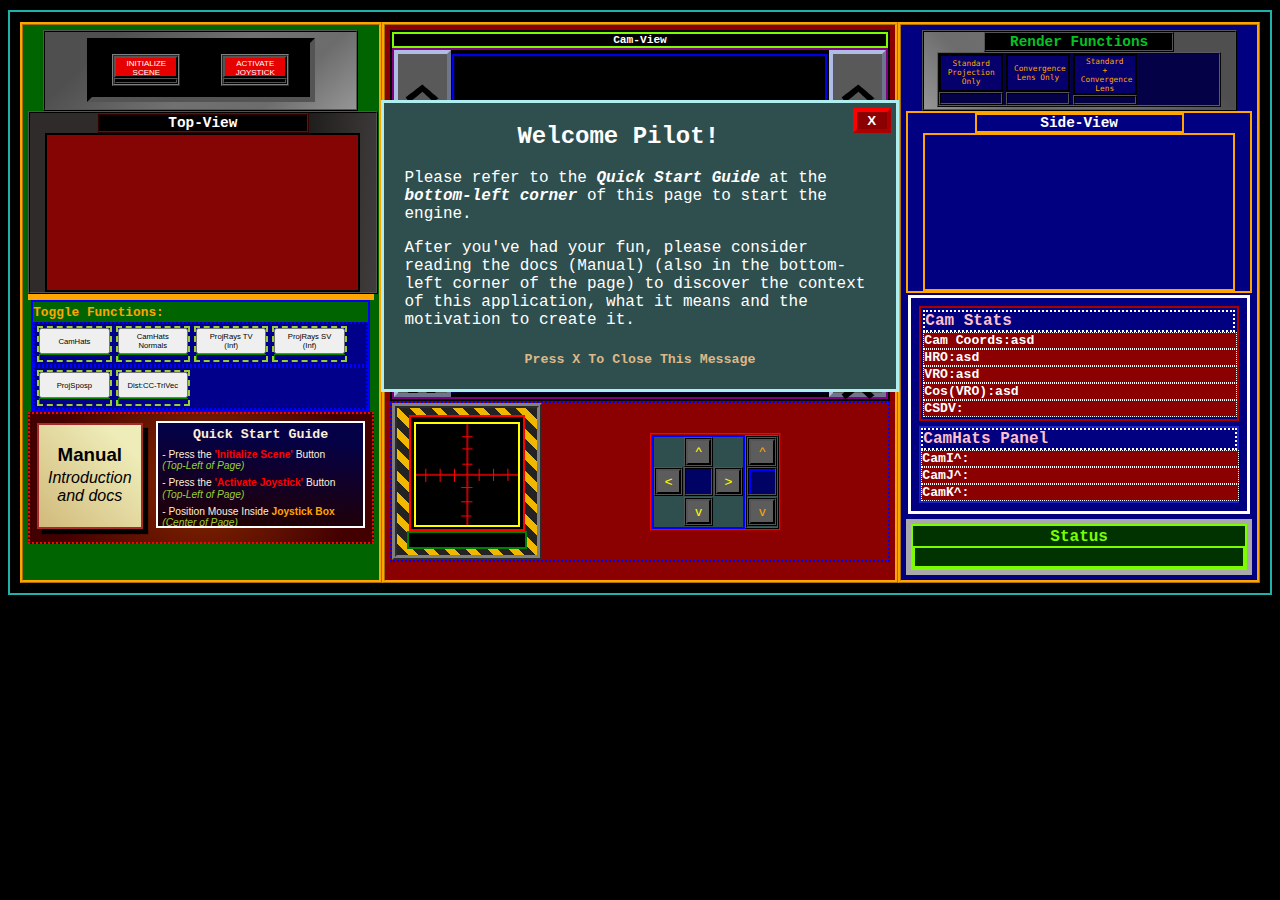
<file: index.html>
<!DOCTYPE html>
<html lang="en" dir="ltr">
  <head>

    <link rel="stylesheet" href="styles.css">
    <link rel="stylesheet" href="HUD_Styles.css">


    <meta charset="utf-8">
    <title>Multiple Panel Program</title>
  </head>
  <body>

    <div class="introPopUp">
      <button onclick="togglePopUpWindow()" class="introPopUp_CloseButton">X</button>
     
      <h2>Welcome Pilot! </h2>
      <p>Please refer to the <strong> Quick Start Guide </strong> at the <strong>bottom-left corner</strong> of this page to start the engine.</p>
      <p>After you've had your
      fun, please consider reading the docs (Manual) (also in the bottom-left corner of the page) to discover the context of this application,
      what it means and the motivation to create it.</p>
      <h5>Press X To Close This Message</h5>
      
    
    </div>


    <div class="manualWindow_HIDDEN">

      <button onclick="activateManualWindow()"  class="manualWindow_CloseButton">X</button>

      <h2>Ruff Engine: Introduction </h2>

      <div class="manualWindow_FullSpanRow">
      <section class="manualWindow_FullSpanRow_Section">
        
        <h4>What is this application?</h4>
        <p>This is a 3D engine built from the ground up, using nothing but the Canvas API to draw individual lines</p>
        <p>It works by using a concept called 'Projection' Which involves putting a set of vectors through a series of transformations and 
          keeping track of it's X and Y coordinates relative to the camera screen.
        </p>
      
        
      </section>


      <section class="manualWindow_FullSpanRow_Section">
      
        <h4>Motivation To Create It</h4>
        <p>I wanted to time travel back to the late 1980's (before 3D graphics was a thing) and start from scratch. Back when computers could only draw simple dots and lines.
           To figure out - How do I represent an entire three dimensional world starting from absolutely nothing? </p>
        
           <p>There is a great joy in traversing down to the most basic building blocks of a framework (that we sometimes take for granted) and understanding how they work. 
            Most of us don't even think anymore about all the magic that happens under the hood of even the most early 3D engines.
        </p>
      
      
      </section>
      </div>

      <div class="manualWindow_FullSpanRow">
        <section class="manualWindow_FullSpanRow_Section">
      
          <h4>What The Lines Mean</h4>
          <p>The Red/Orange lines you see on the Camera screen are the edges of cubes after they have undergone regular projection
             Where we keep track of our camera's current rotation bearing (horizontal and vertical rotation) and transform the vectors in our scene inversely to that. This is what 
             creates the illusion of rotating around an object in three dimensional space. 
          </p>

          <p>
            The blue lines take it a <strong>massive</strong> step further. It is representing the same objects however we are calculating the displacement that our current X and Y coordinates would go through 
            if the rays behaved as they would in the real world (where they would converge at a point somewhere behind the camera). We then apply those displacements on our existing X and Y coordinates. This is what creates the perception of depth in our engine.
          </p>
      
      
        </section>
      
      
        <section class="manualWindow_FullSpanRow_Section">
      
          <h4>Current Features/Bugs</h4>
          
          <p>Keep in mind this is a hobby project, meant for 
            experimenting/learning. Which means you will occassionally run into 
            a feature that might not work as expected or a test feature that needs
            an upgrade. 
          </p>

          <p>
            Currently you might notice that at some points of rotation, the blue lines seem to go completely haywire.
            This is actually expected! It's occuring because the vectors are passing through and beyond the camera screen (which is where we ideally should cut off the rendering and not display those vectors).
            So it's not as much of a bug as it is an unfinished feature.
          </p>

          <p>
            For the best experience, move the mouse very slowly inside the joystick box and notice how the vectors on our camera screen transform with the camera's rotations.
          </p>
          
      
      
        </section>
      </div>

    </div>  




    <div id="ProgramWrapper">

      <div id="ProgramWrapper_LeftColumn">
        <section id="mainEngineControls">

          <section  id="SceneControlsButtonsPanel">
            <div class="SceneControlsButtonContainer">
              <button type="button" onclick="initializeScene()" name="button">INITIALIZE SCENE</button>
              <div class="SceneControlsButtonContainer_indicatorLight" id="initializeSceneIndicatorLight"></div>
            </div>

            <div class="SceneControlsButtonContainer">
              <button type="button" name="joystickActivateButton" onclick="activateJoystickActiveSwitch()">ACTIVATE JOYSTICK</button>
              <div class="SceneControlsButtonContainer_indicatorLight" id="joystickActivateButtonIndicatorLight"></div>
            </div>
          </section>

        </section>


        <div id="TVDIV">
          <h3>Top-View</h3>
          <canvas id="TVCanvas"></canvas>
        </div>

        <div id="messagesPanel">

        </div>

        <div id="toggleFunctionsPanel">

          <h3>Toggle Functions: </h3>
          <section id="toggleFunctionsPanel_BasicSwitches">
            <section class="toggleButtonContainer">
              <button type="button" name="button">CamHats</button>
              <div></div>
            </section>

            <section class="toggleButtonContainer">
              <button type="button" name="button">CamHats Normals</button>
              <div></div>
            </section>





            <section class="toggleButtonContainer">
              <button id="TOCK" type="button" name="button" onclick="toggleProjectionRaysTrianglesTVStrong()">ProjRays TV
                (Inf)</button>
              <div></div>
            </section>

            <section class="toggleButtonContainer">
              <button type="button" name="button" onclick="toggleProjectionRaysSVStrong()">ProjRays SV (Inf)</button>
              <div></div>
            </section>




          </section>





          <section id="toggleFunctionsPanel_BasicSwitches">
            <section class="toggleButtonContainer">
              <button type="button" onclick="toggleLens_CCToProjSpot()" name="button">ProjSposp</button>
              <div></div>
            </section>

            <section class="toggleButtonContainer">
              <button type="button" name="button">Dist:CC-TriVec</button>
              <div></div>
            </section>





          </section>





        </div>

        <div id="kneeboard">

          <div onclick="activateManualWindow()" id="clipboardManual">
              <h3>Manual</h3>
              <p>Introduction and docs</p>
          </div>

          <div id="quickStartGuideBox">
            <h5>Quick Start Guide</h5>
            <p>- Press the <strong>'Initialize Scene'</strong> Button <br><em>(Top-Left of Page)</em></p>
            <p>- Press the <strong>'Activate Joystick'</strong> Button <br><em>(Top-Left of Page)</em></p>
            <p>- Position Mouse Inside <strong>Joystick Box</strong> <br><em>(Center of Page)</em></p>
          </div>

        </div>

      </div>

      <div id="ProgramWrapper_CenterColumn">



          <div id="CAMVDIV">
            <h3>Cam-View</h3>
            <section id="CamVScreensFlexBox">
              <div id="CamVLeftHUDLightPanel">
                <div class="CamVLeftHUDLightPanel_GreenArrow" >

                  <svg xmlns="http://www.w3.org/2000/svg" width="1.38889in" height="1.38889in" viewBox="0 60 100 100">
                    <path id="Unnamed" d="M 13.00,53.00
                             C 13.00,53.00 50.33,24.00 50.33,24.00
                               50.33,24.00 87.00,55.00 87.00,55.00
                               87.00,55.00 75.67,63.00 75.67,63.00
                               75.67,63.00 50.67,40.00 50.67,40.00
                               50.67,40.00 21.33,64.33 21.33,64.33
                               21.33,64.33 13.00,53.00 13.00,53.00 Z" />
                  </svg>
                </div>


                <div class="CamVLeftHUDLightPanel_RedArrow">

                      <svg xmlns="http://www.w3.org/2000/svg" width="1.38889in" height="1.38889in" viewBox="0 60 100 100">
                        <path id="Unnamed" d="M 13.00,53.00
                                                   C 13.00,53.00 50.33,24.00 50.33,24.00
                                                     50.33,24.00 87.00,55.00 87.00,55.00
                                                     87.00,55.00 75.67,63.00 75.67,63.00
                                                     75.67,63.00 50.67,40.00 50.67,40.00
                                                     50.67,40.00 21.33,64.33 21.33,64.33
                                                     21.33,64.33 13.00,53.00 13.00,53.00 Z" />
                      </svg>


                </div>
                <div class="CamVLeftHUDLightPanel_GreenArrow">
                  <svg xmlns="http://www.w3.org/2000/svg" width="1.38889in" height="1.38889in" viewBox="0 60 100 100">
                    <path id="Unnamed"  d="M 13.00,53.00
                             C 13.00,53.00 50.33,24.00 50.33,24.00
                               50.33,24.00 87.00,55.00 87.00,55.00
                               87.00,55.00 75.67,63.00 75.67,63.00
                               75.67,63.00 50.67,40.00 50.67,40.00
                               50.67,40.00 21.33,64.33 21.33,64.33
                               21.33,64.33 13.00,53.00 13.00,53.00 Z" />
                  </svg>


                </div>
                <div class="CamVLeftHUDLightPanel_RedArrow">


                  <svg xmlns="http://www.w3.org/2000/svg" width="1.38889in" height="1.38889in" viewBox="0 60 100 100">
                    <path id="Unnamed"  d="M 13.00,53.00
                                               C 13.00,53.00 50.33,24.00 50.33,24.00
                                                 50.33,24.00 87.00,55.00 87.00,55.00
                                                 87.00,55.00 75.67,63.00 75.67,63.00
                                                 75.67,63.00 50.67,40.00 50.67,40.00
                                                 50.67,40.00 21.33,64.33 21.33,64.33
                                                 21.33,64.33 13.00,53.00 13.00,53.00 Z" />
                  </svg>





                </div>

                <div class="CamVLeftHUDLightPanel_GreenArrow">
                  <svg xmlns="http://www.w3.org/2000/svg" width="1.38889in" height="1.38889in" viewBox="0 60 100 100">
                    <path id="Unnamed"  d="M 13.00,53.00
                             C 13.00,53.00 50.33,24.00 50.33,24.00
                               50.33,24.00 87.00,55.00 87.00,55.00
                               87.00,55.00 75.67,63.00 75.67,63.00
                               75.67,63.00 50.67,40.00 50.67,40.00
                               50.67,40.00 21.33,64.33 21.33,64.33
                               21.33,64.33 13.00,53.00 13.00,53.00 Z" />
                  </svg>


                </div>

                <div class="CamVLeftHUDLightPanel_RedArrow">


                  <svg xmlns="http://www.w3.org/2000/svg" width="1.38889in" height="1.38889in" viewBox="0 60 100 100">
                    <path id="Unnamed"  d="M 13.00,53.00
                                               C 13.00,53.00 50.33,24.00 50.33,24.00
                                                 50.33,24.00 87.00,55.00 87.00,55.00
                                                 87.00,55.00 75.67,63.00 75.67,63.00
                                                 75.67,63.00 50.67,40.00 50.67,40.00
                                                 50.67,40.00 21.33,64.33 21.33,64.33
                                                 21.33,64.33 13.00,53.00 13.00,53.00 Z" />
                  </svg>





                </div>

                <div class="CamVLeftHUDLightPanel_GreenArrow">
                  <svg xmlns="http://www.w3.org/2000/svg" width="1.38889in" height="1.38889in" viewBox="0 60 100 100">
                    <path id="Unnamed"  d="M 13.00,53.00
                             C 13.00,53.00 50.33,24.00 50.33,24.00
                               50.33,24.00 87.00,55.00 87.00,55.00
                               87.00,55.00 75.67,63.00 75.67,63.00
                               75.67,63.00 50.67,40.00 50.67,40.00
                               50.67,40.00 21.33,64.33 21.33,64.33
                               21.33,64.33 13.00,53.00 13.00,53.00 Z" />
                  </svg>


                </div>
                <div class="CamVLeftHUDLightPanel_GreenArrow">
                  <svg xmlns="http://www.w3.org/2000/svg" width="1.38889in" height="1.38889in" viewBox="0 60 100 100">
                    <path id="Unnamed"  d="M 13.00,53.00
                                             C 13.00,53.00 50.33,24.00 50.33,24.00
                                               50.33,24.00 87.00,55.00 87.00,55.00
                                               87.00,55.00 75.67,63.00 75.67,63.00
                                               75.67,63.00 50.67,40.00 50.67,40.00
                                               50.67,40.00 21.33,64.33 21.33,64.33
                                               21.33,64.33 13.00,53.00 13.00,53.00 Z" />
                  </svg>


                </div>

              </div>
              <canvas id="CamCanvas"></canvas>
              <div id="CamVRightHUDLightPanel">

                <div class="CamVRightHUDLightPanel_GreenArrow">

                  <svg xmlns="http://www.w3.org/2000/svg" width="1.38889in" height="1.38889in" viewBox="0 60 100 100">
                    <path id="Unnamed"  d="M 13.00,53.00
                                             C 13.00,53.00 50.33,24.00 50.33,24.00
                                               50.33,24.00 87.00,55.00 87.00,55.00
                                               87.00,55.00 75.67,63.00 75.67,63.00
                                               75.67,63.00 50.67,40.00 50.67,40.00
                                               50.67,40.00 21.33,64.33 21.33,64.33
                                               21.33,64.33 13.00,53.00 13.00,53.00 Z" />
                  </svg>
                </div>

                <div class="CamVRightHUDLightPanel_RedArrow">

                  <svg xmlns="http://www.w3.org/2000/svg" width="1.38889in" height="1.38889in" viewBox="0 60 100 100">
                    <path id="Unnamed"   d="M 13.00,53.00
                                                                   C 13.00,53.00 50.33,24.00 50.33,24.00
                                                                     50.33,24.00 87.00,55.00 87.00,55.00
                                                                     87.00,55.00 75.67,63.00 75.67,63.00
                                                                     75.67,63.00 50.67,40.00 50.67,40.00
                                                                     50.67,40.00 21.33,64.33 21.33,64.33
                                                                     21.33,64.33 13.00,53.00 13.00,53.00 Z" />
                  </svg>


                </div>
                <div class="CamVRightHUDLightPanel_GreenArrow">
                  <svg xmlns="http://www.w3.org/2000/svg" width="1.38889in" height="1.38889in" viewBox="0 60 100 100">
                    <path id="Unnamed"   d="M 13.00,53.00
                                             C 13.00,53.00 50.33,24.00 50.33,24.00
                                               50.33,24.00 87.00,55.00 87.00,55.00
                                               87.00,55.00 75.67,63.00 75.67,63.00
                                               75.67,63.00 50.67,40.00 50.67,40.00
                                               50.67,40.00 21.33,64.33 21.33,64.33
                                               21.33,64.33 13.00,53.00 13.00,53.00 Z" />
                  </svg>


                </div>
                <div class="CamVRightHUDLightPanel_RedArrow">


                  <svg xmlns="http://www.w3.org/2000/svg" width="1.38889in" height="1.38889in" viewBox="0 60 100 100">
                    <path id="Unnamed"   d="M 13.00,53.00
                                                               C 13.00,53.00 50.33,24.00 50.33,24.00
                                                                 50.33,24.00 87.00,55.00 87.00,55.00
                                                                 87.00,55.00 75.67,63.00 75.67,63.00
                                                                 75.67,63.00 50.67,40.00 50.67,40.00
                                                                 50.67,40.00 21.33,64.33 21.33,64.33
                                                                 21.33,64.33 13.00,53.00 13.00,53.00 Z" />
                  </svg>





                </div>

                <div class="CamVRightHUDLightPanel_GreenArrow">
                  <svg xmlns="http://www.w3.org/2000/svg" width="1.38889in" height="1.38889in" viewBox="0 60 100 100">
                    <path id="Unnamed" d="M 13.00,53.00
                                             C 13.00,53.00 50.33,24.00 50.33,24.00
                                               50.33,24.00 87.00,55.00 87.00,55.00
                                               87.00,55.00 75.67,63.00 75.67,63.00
                                               75.67,63.00 50.67,40.00 50.67,40.00
                                               50.67,40.00 21.33,64.33 21.33,64.33
                                               21.33,64.33 13.00,53.00 13.00,53.00 Z" />
                  </svg>


                </div>

                <div class="CamVRightHUDLightPanel_RedArrow">


                  <svg xmlns="http://www.w3.org/2000/svg" width="1.38889in" height="1.38889in" viewBox="0 60 100 100">
                    <path id="Unnamed"  d="M 13.00,53.00
                                                               C 13.00,53.00 50.33,24.00 50.33,24.00
                                                                 50.33,24.00 87.00,55.00 87.00,55.00
                                                                 87.00,55.00 75.67,63.00 75.67,63.00
                                                                 75.67,63.00 50.67,40.00 50.67,40.00
                                                                 50.67,40.00 21.33,64.33 21.33,64.33
                                                                 21.33,64.33 13.00,53.00 13.00,53.00 Z" />
                  </svg>





                </div>

                <div class="CamVRightHUDLightPanel_GreenArrow">
                  <svg xmlns="http://www.w3.org/2000/svg" width="1.38889in" height="1.38889in" viewBox="0 60 100 100">
                    <path id="Unnamed" d="M 13.00,53.00
                                             C 13.00,53.00 50.33,24.00 50.33,24.00
                                               50.33,24.00 87.00,55.00 87.00,55.00
                                               87.00,55.00 75.67,63.00 75.67,63.00
                                               75.67,63.00 50.67,40.00 50.67,40.00
                                               50.67,40.00 21.33,64.33 21.33,64.33
                                               21.33,64.33 13.00,53.00 13.00,53.00 Z" />
                  </svg>


                </div>
                <div class="CamVRightHUDLightPanel_GreenArrow">
                  <svg xmlns="http://www.w3.org/2000/svg" width="1.38889in" height="1.38889in" viewBox="0 60 100 100">
                    <path id="Unnamed"  d="M 13.00,53.00
                                                             C 13.00,53.00 50.33,24.00 50.33,24.00
                                                               50.33,24.00 87.00,55.00 87.00,55.00
                                                               87.00,55.00 75.67,63.00 75.67,63.00
                                                               75.67,63.00 50.67,40.00 50.67,40.00
                                                               50.67,40.00 21.33,64.33 21.33,64.33
                                                               21.33,64.33 13.00,53.00 13.00,53.00 Z" />
                  </svg>


                </div>

              </div>
            </section>
          </div>



        <div id="SceneControlsDiv">

          <div id="joystickContainer">

          <div id="joystickArea">

            <div id="joystick">
              <canvas id="joystickCanvas" ></canvas>
            </div>

            <h4 id="joystickActiveTextIndicator">JOYSTICK ACTIVE</h4>


          </div>

          <section id="IncrementalCamFunctionsSection">
           <div id="CamFunctionsPanel">


            <div class="CamFunctionsPanel_ButtonContainer">

            </div>

            <div class="CamFunctionsPanel_ButtonContainer">
              <button type="button" onclick="rotateCamUp(0.1)" name="button">^</button>
            </div>

            <div class="CamFunctionsPanel_ButtonContainer">

            </div>


            <div class="CamFunctionsPanel_ButtonContainer">
              <button type="button" onclick="rotateCamLeft(0.1)" name="button"><</button>
            </div>

            <div class="CamFunctionsPanel_ButtonContainer">
              <div id="CamFunctionsPanel_RotateIndicator"></div>
            </div>

            <div class="CamFunctionsPanel_ButtonContainer">
              <button type="button" onclick="rotateCamRight(0.1)" name="button">></button>
            </div>

            <div class="CamFunctionsPanel_ButtonContainer">

            </div>



            <div class="CamFunctionsPanel_ButtonContainer">
              <button type="button" onclick="rotateCamDown(0.1)" name="button">v</button>
            </div>

            <div class="CamFunctionsPanel_ButtonContainer">

            </div>


            </div>

            <div id="CamFunctionsTraversingPanel">

            <div class="CamFunctionsTraversingPanel_ButtonContainer">
              <button type="button" onclick="moveCamForward(0.1)" name="button">^</button>
            </div>

            <div class="CamFunctionsTraversingPanel_ButtonContainer">
                <div id="CamFunctionsPanel_TraverseIndicator"></div>
            </div>

            <div class="CamFunctionsTraversingPanel_ButtonContainer">
              <button type="button" onclick="moveCamBackwards(0.1)" name="button">v</button>
            </div>

            </div>
          </section>




          </div>


        </div>





      </div>

      <div id="ProgramWrapper_RightColumn">


        <div  id="RenderFunctionsPanel">
              <h3>Render Functions</h3>
              <div id="RenderFunctionsPanel_buttonArray">
                <div class="RenderFunctionsButtonContainer">
                  <button type="button" onclick="renderTV()" name="button">Standard Projection Only</button>
                  <div class="RenderFunctionsButton_IndicatorLight"></div>
                </div>
                <div class="RenderFunctionsButtonContainer">
                  <button type="button" onclick="renderCamV()" name="button">Convergence Lens Only</button>
                  <div class="RenderFunctionsButton_IndicatorLight"></div>
                </div>
                <div class="RenderFunctionsButtonContainer">
                  <button type="button" onclick="renderCamV()" name="button">Standard <br> + <br> Convergence Lens</button>
                  <div class="RenderFunctionsButton_IndicatorLight"></div>
                </div>
              </div>








        </div>

        <div id="SVDIV">

          <h3>Side-View</h3>
          <canvas id="SVCanvas"></canvas>

        </div>



        <section id="camInfoStatsSection">

        <div id="camStatsPanel">

        <h2>Cam Stats</h2>

        <div class="camStatFlexRow">
          <h3>Cam Coords: </h3>
          <h3 id="CamCoordsOutput">asd</h3>
        </div>

        <div class="camStatFlexRow">
          <h3>HRO:</h3>
            <h3 id="CamROReadingOutput">asd</h3>
        </div>

        <div class="camStatFlexRow">
          <h3>VRO:</h3>
          <h3 id="CamROVertReadingOutput">asd</h3>
        </div>

        <div class="camStatFlexRow">
          <h3>Cos(VRO):</h3>
            <h3 id="CosCamROVertReadingOutput">asd</h3>
        </div>

        <div class="camStatFlexRow">
          <h3>CSDV:</h3>
          <h3 id="CamScreenDVOutput"></h3>

        </div>

        </div>




        <div id="camHatsStatsPanel">

          <h2>CamHats Panel</h2>

          <div class="camHatStatsFlexRow">
            <h3>CamI^:</h3>
            <h3 id="CamIHatOutput"></h3>
          </div>

          <div class="camHatStatsFlexRow">
            <h3>CamJ^:</h3>
            <h3 id="CamJHatOutput"></h3>
          </div>

          <div class="camHatStatsFlexRow">
            <h3>CamK^:</h3>
            <h3 id="CamKHatOutput"></h3>
          </div>

        </div>

        <div id="worldHatsStatsPanel">

            <h2>WorldHats Panel</h2>

            <div class="worldHatStatsFlexRow">
              <h3>WorldI^:</h3>
              <h3 id="WorldIHatOutput"></h3>
            </div>

            <div class="worldHatStatsFlexRow">
              <h3>WorldJ^:</h3>
              <h3 id="WorldJHatOutput"></h3>
            </div>

            <div class="worldHatStatsFlexRow">
              <h3>WorldK^:</h3>
              <h3 id="WorldKHatOutput"></h3>
            </div>

          </div>






          </section>




          <div id="warningsPanel">

            <section>
              <h4 style="text-align:center;">Status</h4>
              <div>
                Display error messages
              </div>

            </section>

          </div>




      </div>








    </div>




    <script src="scriptFile.js">


    </script>

    <script src="pageFuncs.js">

    </script>

    <script>
      updateWarningsPanel();
    </script>

 

    

  </body>


</html>
</file>
<file: styles.css>
/*Desktop query*/
@media only screen and (min-width: 600px) {

#ProgramWrapper {
    border: 2px solid lightseagreen;
    margin-top: 10px;
    padding: 10px;
    display: grid;
    grid-template-columns: 0.7fr 1fr 0.7fr;
    
    

  }


  #ProgramWrapper_LeftColumn{
    grid-row-start: 1;
    grid-row-end: 3;
    background-color: darkgreen;
    border: 3px ridge orange;
    padding: 5px;

    overflow: hidden;

  }


  #ProgramWrapper_CenterColumn{
    grid-row-start: 1;
      grid-row-end: 3;
      background-color: darkred;
      border: 3px ridge orange;
      padding: 5px;

      overflow: hidden;
  }

  #ProgramWrapper_RightColumn{
      grid-row-start: 1;
      grid-row-end: 3;
      background-color: navy;
      border: 3px ridge orange;
      padding: 5px;

      overflow: hidden;
  }

 

  



  #TVDIV {
    border: 2px ridge black;
    background: linear-gradient(274deg, rgb(65, 61, 61) 0%, rgb(29, 26, 26) 24%, rgb(62, 57, 57) 47%, rgb(47, 43, 43) 81%);
    margin-top: 0px;
    width: 100%;
  }

  #TVDIV h3 {
    border: 2px ridge darkred;
    background: black;
    width: 60%;
    text-align: center;  
    margin: auto;
    white-space: nowrap;
    font-size: 0.9em;
  }

  #TVCanvas {
    background-color: #850404;
    border: 2px solid black;
    display: block;
    margin: auto;
    width: 90%;

  }



  #CAMVDIV {
    border: 2px dashed black;
    background-color: black;
   
  }

  #CAMVDIV h3 {
    border: 2px solid lawngreen;
    text-align: center;
    font-size: 0.7em;;
    margin: auto;
  
  }

  #CamVScreensFlexBox{
    display: flex;
    border: 2px solid purple;
    flex-direction: row;
    
    height: 100%;
  }

  #CamCanvas {
    border: 3px ridge darkblue;
    display: block;
    margin: auto;
    width: 75%;
    height: 100%;
    aspect-ratio: 1/0.9;
  }

  #CamVLeftHUDLightPanel{
    overflow: hidden;
    border: 4px outset #afbce3;
    height: 100%;
    width: 10%;
    display: flex;
    background-color: #595959;
    flex-direction: column;
    justify-content:space-between;
    
    
    min-height:100%;
    
   
  }


    .CamVLeftHUDLightPanel_GreenArrow{
      
      border: 2px solid transparent;
      width: 90%;
      height: 3vw;
      margin: auto;
      
      display: flex;
      flex-direction: row;
      
      
    }

    

    .CamVLeftHUDLightPanel_RedArrow {
      
        border: 2px solid transparent;
        width: 90%;
        height: 3vw;
        margin: auto;
        
        display: flex;
        flex-direction: row;
        
      
    }


  #CamVRightHUDLightPanel{
    border: 4px outset #afbce3;
    height: 100%;
    width: 10%;
    background-color: #595959;
   
  }

    .CamVRightHUDLightPanel_GreenArrow {
  
      border: 2px solid transparent;
      width: 90%;
      height: 3vw;
      margin: auto;
  
      display: flex;
      flex-direction: row;
  
  
    }

    .CamVRightHUDLightPanel_RedArrow {
    
      border: 2px solid transparent;
      width: 90%;
      height: 3vw;
      margin: auto;
      
      display: flex;
      flex-direction: row;
    
    
    }
 


  #SVDIV {
    border: 2px solid orange;
    
  }

  #SVDIV h3 {
     font-size: 0.9em;
    border: 2px solid orange;
    text-align: center;
    margin: auto;
     white-space: nowrap;
     width: 60%;
  }

  #SVCanvas {
    border: 2px solid orange;
    display: block;
    margin: auto;
    width: 90%;
  }



  #camInfoStatsSection {
    border: 3px solid white;
    margin: 2px;
    
   
    padding: 3px;
 
    
  }


  /*Firefox specific styles*/
  @-moz-document url-prefix() {
    #camInfoStatsSection {
      border: 3px solid darkblue;
      margin: 2px;
      
      padding: 3px;
   
    }

  }



  #camStatsPanel {
    
    border: 2px solid #ab0000;
    display: flex;
    flex-direction: column;
    padding: 2px;
    margin: 5px;
  }

  #camStatsPanel h2{
    color: pink;
    border: 2px dotted white;
    font-size: 1em;
    margin-bottom: 0px;
    margin-top: 0px;
  }

  .camStatFlexRow {
   
    
    width: 100%;
  
    background-color: darkred;
    border: 1px dotted white;
    display: flex;
    flex-direction: row;
    font-size: 0.7em;
    overflow: hidden;
  }

    .camStatFlexRow h3 {
     float: left;
     margin-bottom: 0px;
     margin-top: 0px;
  
    }
    

  #camHatsStatsPanel {
    border: 2px solid #1a23c4;
    display: flex;
    flex-direction: column;
    margin: 5px;
  }

  #camHatsStatsPanel h2{

    color: pink;
    border: 2px dotted white;
    font-size: 1em;
    margin-bottom: 0px;
    margin-top: 0px;

  }

  .camHatStatsFlexRow {

   
  width: 100%;
  
    background-color: darkred;
    border: 1px dotted white;
    display: flex;
    flex-direction: row;
    font-size: 0.7em;
    overflow: hidden;
  }

  .camHatStatsFlexRow h3 {
    float: left;
      margin-bottom: 0px;
      margin-top: 0px;
  }



  #worldHatsStatsPanel {
    visibility: hidden;
    display: none;
    
    
    border: 2px solid #850066;
  
  
    margin-right: 5px;
    margin-left: 5px;
    margin-top: 0px;
  }

  .worldHatStatsFlexRow {
    visibility: hidden;
      display: none;
  
    height: 25px;
      padding: 2px;
      margin: auto;
      margin-top: 2px;
      border: 2px solid green;
      display: flex;
      flex-direction: row;
      font-size: 0.7em;


  }


  .worldHatStatsFlexRow h3 {
    visibility: hidden;
      display: none;
    margin: auto;
  }


  #warningsPanel {
    border: 5px solid darkgrey;
    margin-top: 5px;
    background-color: #003300;
    color: lawngreen;
  }


  #warningsPanel section {
    border: 2px solid lawngreen;
    
    color: lawngreen;
    
  }

    #warningsPanel section h4{
      margin-top: 2px;
      margin-bottom: 0px;

    }

  #warningsPanel section div {
    font-size: 1em;
    
    border: 2px solid lawngreen;
    color: lawngreen;
  }





  #functionsPanelWrapper {
    display: flex;
    flex-direction: row;
    border: 10px dotted orange;
  }


  #toggleFunctionsPanel{

    width: 97%;

    margin: auto;
    
    visibility: visible;
    border: 2px solid blue;
  }

  #toggleFunctionsPanel h3{

    color: orange;
    font-size: 0.8em;
    margin-bottom: 0.2vw;
    margin-top: 0.2vw;
  }


  #toggleFunctionsPanel_BasicSwitches {
    border: 2px dotted blue;
    background-color: darkblue;
    display: flex;
    flex-direction: row;
  }


  #toggleFunctionsPanel_ConvergenceLensSwitches{
  border: 2px dotted red;
  margin: 5px;
  padding: 5px;
  display: flex;
  flex-direction: row;

  }



  .toggleButtonContainer{
    border: 2px dashed yellowgreen;
    margin: 2px;
    width: 5.5vw;
    height: 2.5vw;
    
    overflow: hidden;
  }

  .toggleButtonContainer button {
    font-size: 0.6vw;
    height: 80%;
    width: 100%;
    overflow: hidden;
    margin-top: 0px;
    top: 0;
  }

  .toggleButtonContainer div {
    border: 1px solid green;
    width: 100%;
    height: 20%;
    margin: auto;    
  }





  #IncrementalCamFunctionsSection{
    border: 2px ridge red;
    display: flex;
    flex-direction: row;
    margin: auto;
    background-color: darkslategrey;
  }



  #CamFunctionsPanel {  
    border: 2px solid blue;
    width: 7vw;
    height: 7vw;
    display: grid;
    grid-template-columns: 1fr 1fr 1fr;
    margin: auto;
  }

  #CamFunctionsPanel h3 {
    color: #3d57ff;
    font-size: 1em;
  }

  #CamFunctionsPanel_RotateIndicator{
    width: 100%;
    height: 100%;
    background-color: #000363;
  }

  

  .CamFunctionsPanel_ButtonContainer{
    width: 2vw;
    height: 2vw;
    border: 2px ridge black;
    overflow: hidden;

  }

  .CamFunctionsPanel_ButtonContainer:nth-of-type(1){
    visibility: hidden;
  }

  .CamFunctionsPanel_ButtonContainer:nth-of-type(3) {
    visibility: hidden;
  }

  .CamFunctionsPanel_ButtonContainer:nth-of-type(7) {
    visibility: hidden;
  }

  .CamFunctionsPanel_ButtonContainer:nth-of-type(9) {
    visibility: hidden;
  }

    



  #CamFunctionsPanel button{
    background-color: #5c5c5c;
    color: yellow;
    overflow: hidden;
    height: 100%;
    width: 100%;
  }



  #CamFunctionsTraversingPanel{
    border: 2px ridge black;
    height: 7vw;
    width: 2.3vw;
    display: grid;
    grid-template-columns: 1fr;
    margin: auto;
  }
  
  #CamFunctionsTraversingPanel button{
    background-color: #5c5c5c;
    color: orange;
    overflow: hidden;
    height: 100%;
    width: 100%;
  }
  .CamFunctionsTraversingPanel_ButtonContainer{
    
    width: 2vw;
    height: 2vw;
    border: 2px ridge black;
    overflow: hidden;

  }

  #CamFunctionsPanel_TraverseIndicator{
    border: 2px solid blue;
    background-color: #000363;
    width: 100%;
    height: 100%;
  }



  #RenderFunctionsPanel {
    display: block;
    margin: auto;
    border: 2px ridge black;
    height: 6vw;
    width: 90%;
    background: linear-gradient(45deg, rgba(150, 150, 150, 1) 0%, rgba(108, 108, 108, 1) 24%, rgba(114, 113, 113, 1) 47%, rgba(80, 79, 79, 1) 81%);
    overflow: hidden;
  }

  #RenderFunctionsPanel h3{
    font-size: 0.9em;
    margin-bottom: 0px;
    margin-top: 0px;
    text-align: center;
    background-color: black;
    border: 2px ridge black;
    width: 60%;
    white-space: nowrap;
    margin:auto;
    
  }


  #RenderFunctionsPanel_buttonArray{ 
    width: 90%;
    display: flex;
    flex-direction: row;
    border: 2px ridge rgb(92, 92, 92);
    background:rgb(4, 1, 71);
    gap: 1%;
    margin: auto;


  }

  .RenderFunctionsButtonContainer{
    
    width: 5.0vw;
      height: 4.0vw;
    display: flex;
    flex-direction: column;
   
    
  }

  #RenderFunctionsPanel_buttonArray button{
    font-size: 0.6em;
      height: 80%;
      width: 100%;
      display: block;
      border: 2px solid black;
      font-family: Monospace;
      margin-top: 0px;
      color: orange;
      background-color: #05006b;
    }

  .RenderFunctionsButton_IndicatorLight{
    height: 20%;
    border: 2px ridge black;
  }


  

  #RenderFunctionsPanel h3 {
    color: #04c224;
  }




  #toggleLensFunctionsPanel {

    border: 2px solid red;
    

  }


  #messagesPanel {

    border: 3px solid orange;
   
    background-color: #000363;
  
    
 
  }



 #mainEngineControls {
   border: 2px ridge black;
   height: 6vw;
   width: 90%;
   display: block;
   margin: auto;
   background: linear-gradient(318deg, rgba(150, 150, 150, 1) 0%, rgba(108, 108, 108, 1) 24%, rgba(114, 113, 113, 1) 47%, rgba(80, 79, 79, 1) 81%);
 }


  #SceneControlsButtonsPanel{

      border: 5px inset black;
      background-color: black;
      width: 70%;
      height: 70%;
      display: flex;
      flex-direction: row;
      margin: auto;
      margin-top: 2%;
   
  }

  .SceneControlsButtonContainer{
      width: 5.0vw;
      height: 2.2vw;
      display: flex;
      flex-direction: column;
      border: 2px ridge grey;
      margin: auto;
      
  }

  
  .SceneControlsButtonContainer button{
      font-size: 0.5em;
      font-family: arial;
      width: 100%;
      height:77%;
      margin-top: 0px;
      background-color: #e60000;
      color: white;
     
      
      
  }

  .SceneControlsButtonContainer_indicatorLight{
    border: 2px ridge black;
    height: 23%;
    
  }


  


  #joystickContainer{
    border: 2px dotted blue;
    display: flex;
    flex-direction: row;
  }

  #joystickArea {
    
    border: 5px ridge grey;
    width: 11vw;
    height: 11vw;
    padding-bottom: 0.5vw;
    
    background:
      repeating-linear-gradient(45deg, #242323,
        #242323 8px, #f0b800 5px, #f0b800 15px);
  }


  #joystick {
    background-color: black;
    margin: auto;
    margin-top: 0.5vw;
    border: 2px solid red;
    width: 80%;
    height: 80%;

  }

  #joystick canvas {
  
    border: 2px solid yellow;
    width: 90%;
    height: 90%;
    
    
    background: url("joystickImage.png");
    background-size: cover;
    margin: auto;
    display: block;
    margin-top: 0.4vw;
  }


  #joystickActiveTextIndicator {
    color: black;
    text-align: center;
    border: 2px solid green;
    width:82%;
    height: 10%;
    margin: auto;
    font-size: 1vw;
    margin-top: 0px;
    
    background-color: black;
  }


  #kneeboard{
    border: 2px dotted red;
    height: 10vw;
    background: radial-gradient(circle, rgba(138, 41, 0, 1) 0%, rgba(67, 0, 0, 1) 83%);
    display: flex;
    flex-direction: row;
    justify-content: space-around;
    
  }

  #clipboardManual{
    border: 2px solid brown;
    box-shadow: 5px 5px 1px black ;
    height: 80%;
    margin-top: 2.5%;
    width: 30%;
    color: black;
    text-align: center;
    font-family: 'Franklin Gothic Medium', 'Arial Narrow', Arial, sans-serif;
    background:linear-gradient(45deg, rgb(209, 186, 123) 0%, rgb(238, 236, 184) 83%);
  }

  

  #clipboardManual h3{
    margin-bottom: 1%;
    
  }

  #clipboardManual p{
    font-family:'Segoe UI', Tahoma, Geneva, Verdana, sans-serif;
    font-style: italic;
    margin-left: 5%;
    margin-right: 5%;
    margin-top: 3%;
  
  }


  #clipboardManual:hover{
    border: 4px dashed red;

  }

  


  #quickStartGuideBox{
    width: 60%;
    height: 80%;
    border: 2px solid white;
    background: linear-gradient(4deg, rgb(34, 0, 0) 0%, rgb(4, 1, 71) 83%);
    margin-top: 2%;
   
    color: papayawhip;
    line-height: 0.7em;
    overflow: hidden;
  }
    #quickStartGuideBox h5{
      margin-bottom: 4%;
      margin-top: 3%;
      text-align: center;
    }

    #quickStartGuideBox p{
      font-size: 0.8vw;
      margin-top: 0%;
      margin-left: 2%;
      margin-right: 2%;
      margin-bottom: 3%;
      font-family: 'Segoe UI', Tahoma, Geneva, Verdana, sans-serif;
    }


        #quickStartGuideBox p em{
          color: yellowgreen;
        }
        #quickStartGuideBox p strong {
          color: red;
        }

        #quickStartGuideBox p:nth-of-type(3) strong {
          color: orange;
        }





.introPopUp{
  border: 3px solid paleturquoise;
  position: absolute;
  width: 40%;
  background-color: darkslategrey;
  display: block;
  left: 0;
  right: 0;
  margin-left: auto;
  margin-right: auto;
  margin-top: 7%;
}

.introPopUp h2{
  text-align: center;
 
}

.introPopUp h5{
  text-align: center;
  color: burlywood;
}

.introPopUp p{
  margin-left: 4%;
  margin-right: 4%;
}

.introPopUp p strong{
  font-style: italic;
}

.introPopUp_CloseButton{
  border: 4px outset red;
  width: 3vw;
  height: 2vw;
  float: right;
  margin-right: 1%;
  margin-top: 1%;
  background-color: darkred;
  color: white;
  font-style: bold;
  font-weight: bold;
  
}

.introPopUp_HIDDEN {
  display: none;
  border: 10px solid yellow;
}
.manualWindow_HIDDEN {
  display: none;
}
.manualWindow{
  border: 3px dotted whitesmoke;
  position: absolute;
  width: 80%;
  
  display: block;
  left: 0;
  right: 0;
  margin-left: auto;
  margin-right: auto;
  margin-top: 3%;

  background: linear-gradient(274deg, rgba(201, 201, 201, 1) 0%, rgba(213, 203, 174, 1) 24%, rgba(216, 208, 185, 1) 47%, rgba(176, 169, 147, 1) 81%);

}
.manualWindow_CloseButton{
  position: absolute;
  border: 2px dashed green;
  background-color: darkred;
  float: right;
  width: 6vw;
  height: 3vw;
  font-size: 1.3em;
  right: 0;
  top: 0;
  margin-right: 0.5%;
  margin-top: 0.5%;
  color: whitesmoke;
}

.manualWindow h2{
  text-align: center;
  color: black;
}

.manualWindow_FullSpanRow{
  display: flex;
  flex-direction: row;
  margin-left: 2%;
  margin-right: 2%;
  gap: 1%;
}

.manualWindow_FullSpanRow_Section{
  border: 2px dashed black;
  color: black;
  width: 50%;
}

.manualWindow_FullSpanRow_Section p{
  margin-left: 2%;
  margin-right: 2%;
  margin-top: 1%;
  font-family: serif;
}

.manualWindow_FullSpanRow_Section h4 {
  margin-left: 2%;
  margin-right: 2%;
  margin-bottom: 2%;
  text-align: center;
}



.manualWindow_ACTIVE {
 
}








}


/*Mobile query*/
@media only screen and (max-width: 600px) {



}



body{

  background-color: black;

  color: white;

  font-family: courier;
}
</file>
<file: HUD_Styles.css>
.hudArrows_TopGreenArrowsBlinking{

  fill: lawngreen;
  stroke: green;
  stroke-width: 2;

  animation-name: topGreenArrowsBlinkingAnim;
  animation-duration: 5s;
  animation-delay: 0s;
  animation-fill-mode: forwards;
  animation-timing-function: linear;
  animation-iteration-count: infinite;
}

@keyframes topGreenArrowsBlinkingAnim {

  0%{
    fill: black;
    stroke: black;

  }

  4%{
    fill:#57E465;
    stroke: #0D4312;
  }

/*Pinaccle Color*/
  8%{
    fill: #00EF17;
    stroke: #088400;

  }
/*Pinaccle Color*/
  49%{
    fill: #00EF17;
    stroke: #088400;
  }

  50%{
    fill:#10881C;
    stroke: #034409;
  }

  52%{
    fill: #12721C;
    stroke: #05550D;
  }

  53%{
    fill: black;
    stroke: black;
  }

  100%{
    fill: black;
    stroke: black;
  }

}


.hudArrows_BottomGreenArrowsStaticOn{


}
</file>
